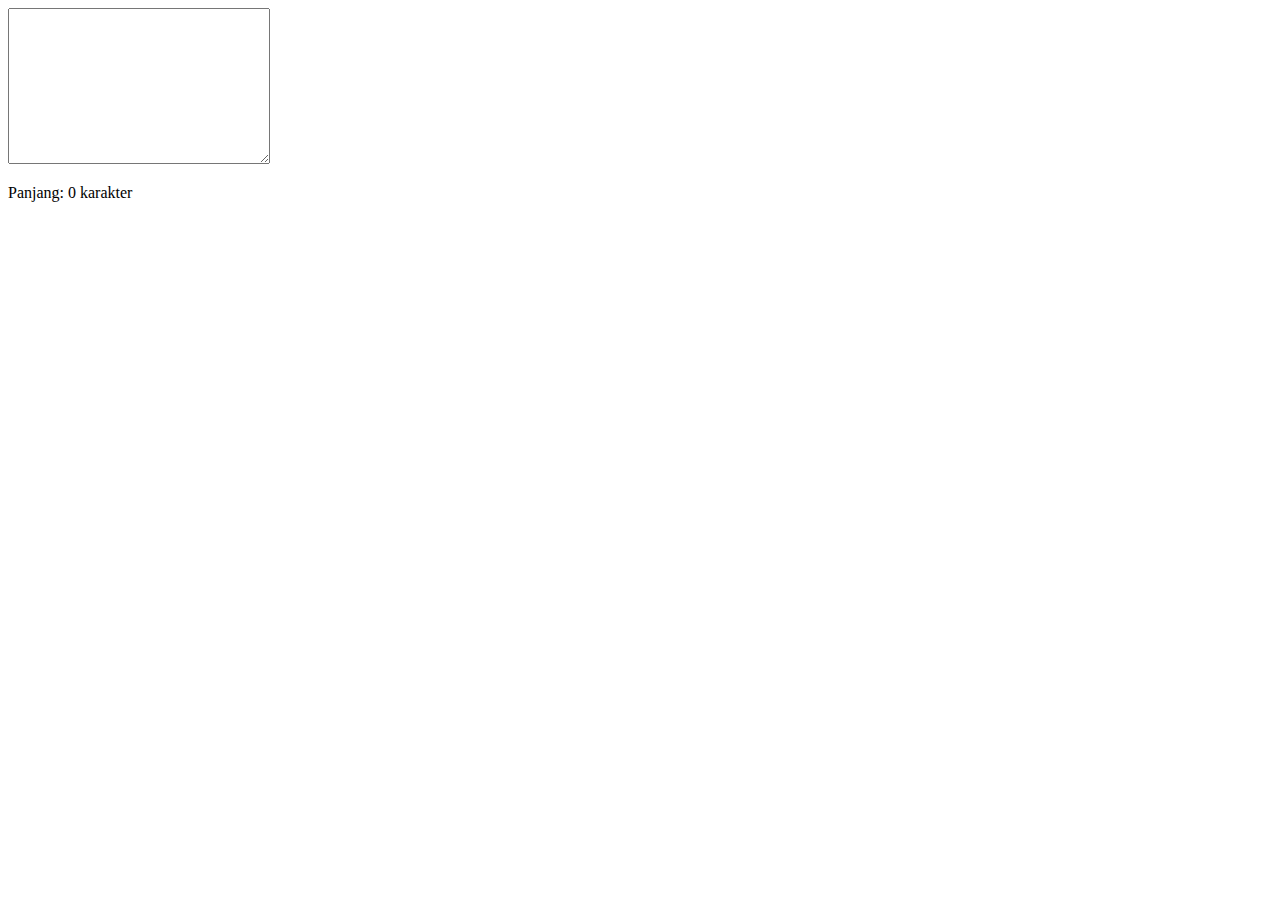
<file: format.html>
<!DOCTYPE html>
<html lang="en">

<head>
    <meta charset="UTF-8">
    <meta name="viewport" content="width=device-width, initial-scale=1.0">
    <title>Penulisan Javascript di Atribut</title>
</head>

<body>
    <textarea onkeyup="document.getElementById('counter').innerText = this.value.length" cols="30" rows="10"></textarea>
    <p>Panjang: <span id="counter">0</span> karakter</p>
</body>

</html>
</file>
